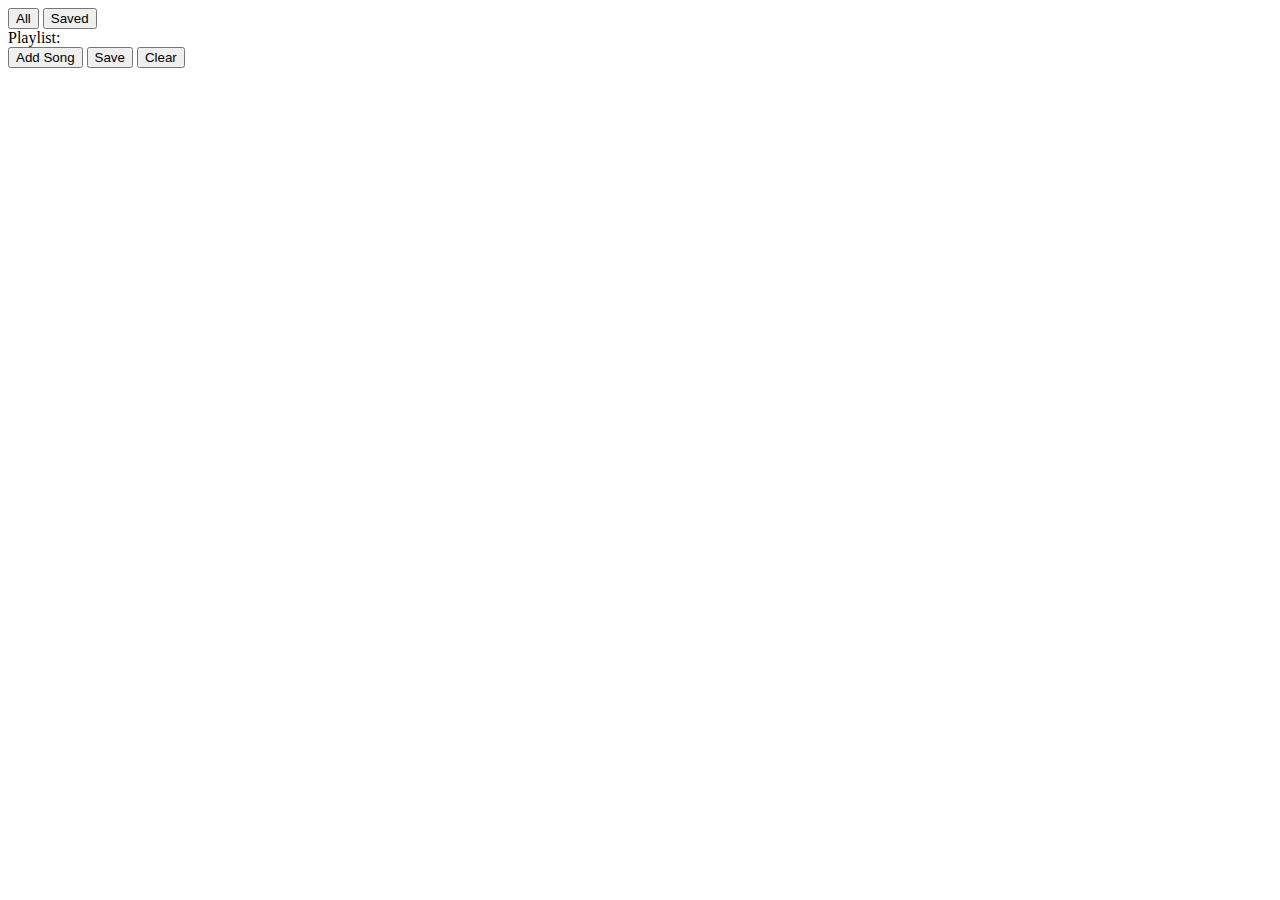
<file: jwplayeraudio.html>
<!DOCTYPE html>
<html>

<head>
    <meta charset="utf-8">
    <title>JWPlayer Audio Playlist</title>
    <script src="https://content.jwplatform.com/libraries/QA8aoWzd.js"></script>
    <script src="https://ajax.googleapis.com/ajax/libs/jquery/3.2.1/jquery.min.js"></script>
</head>

<body>

<div id="audioPlayer"></div>
<div id="playlistSelection">
    <button type="button" onclick="loadPlaylist('playlist.json')">All</button>
    <!-- <button type="button" onclick="loadPlaylist('custom.json')">Custom</button> -->
    <button type="button" onclick="loadPlaylist('saved')">Saved</button>
</div>
<div id="songList">Playlist:</div>
<div id="nowPlaying"></div>
<div id="test">
    <button type="button" onclick="addSong()">Add Song</button>
    <button type="button" onclick="savePlaylist()">Save</button>
    <button type="button" id="clear" onclick="clearPlaylist()">Clear</button>
</div>

</body>

<script type="text/javascript" src="./player.js"></script>
    
</html>
</file>
